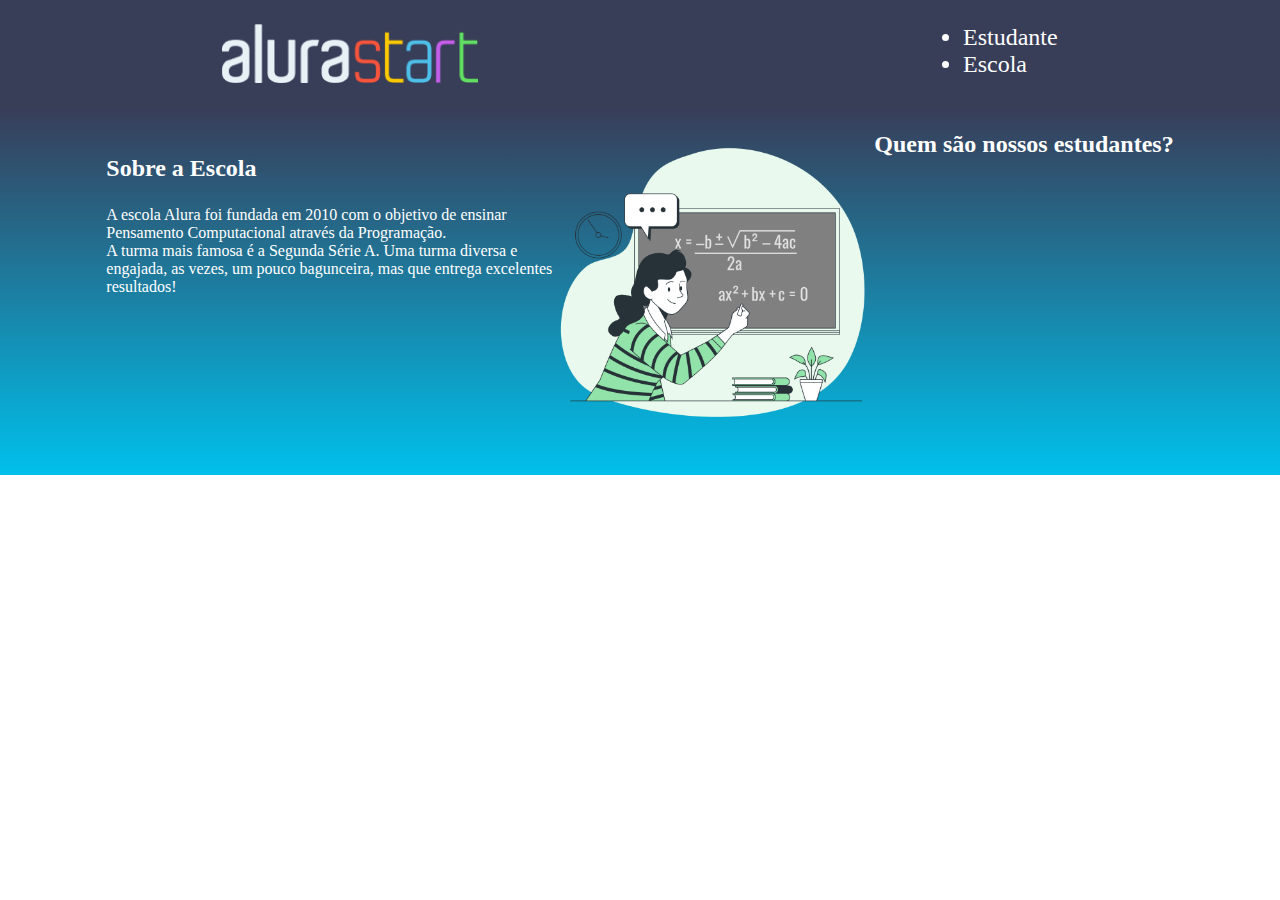
<file: index.html>
<!DOCTYPE html>
<html lang="en">
<head>
    <meta charset="UTF-8">
    <meta http-equiv="X-UA-Compatible" content="IE=edge">
    <meta name="viewport" content="width=device-width, initial-scale=1.0">
    <title>Document</title>
<link rel="stylesheet" href="Style.css">
<link rel="preconnect" href="https://fonts.googleapis.com">
<link rel="preconnect" href="https://fonts.gstatic.com" crossorigin>
<link href="https: //fonts.googleapis.com/css2?family= família= Poppins:wght@200;400;700 & stylesheet">

</head>
<body>
    <header class="cabecalho">
        <img class="cabecalho-imagem" src="Img/alurastart logo 1.png" alt="">
    <ul class=”cabecalho-lista-item”>
        <li class=”cabecalho-lista-item”>Estudante</li>
        <li class=”cabecalho-lista-item”>Escola</li>
        </ul></header>
<section class="escola" >
    <div class="escola-conteudo" >
            <h2 class="escola-titulo" >Sobre a Escola</h2>
            <p class=”escola-texto-um”> A escola Alura foi fundada em 2010 com o objetivo de ensinar Pensamento Computacional através da Programação.</p>
            <p class=”escola-texto-dois”> A turma mais famosa é a Segunda Série A. Uma turma diversa e engajada, as vezes, um pouco bagunceira, mas
que entrega excelentes resultados!</p> </div>
<img class="escola-imagem" src="Img/Formula-bro.png" alt=""> <section>
<section clas="estudante">
    <h2 class="estudantes_titulo">Quem são nossos estudantes?</h2>
</section>
</body>
</html>
</file>
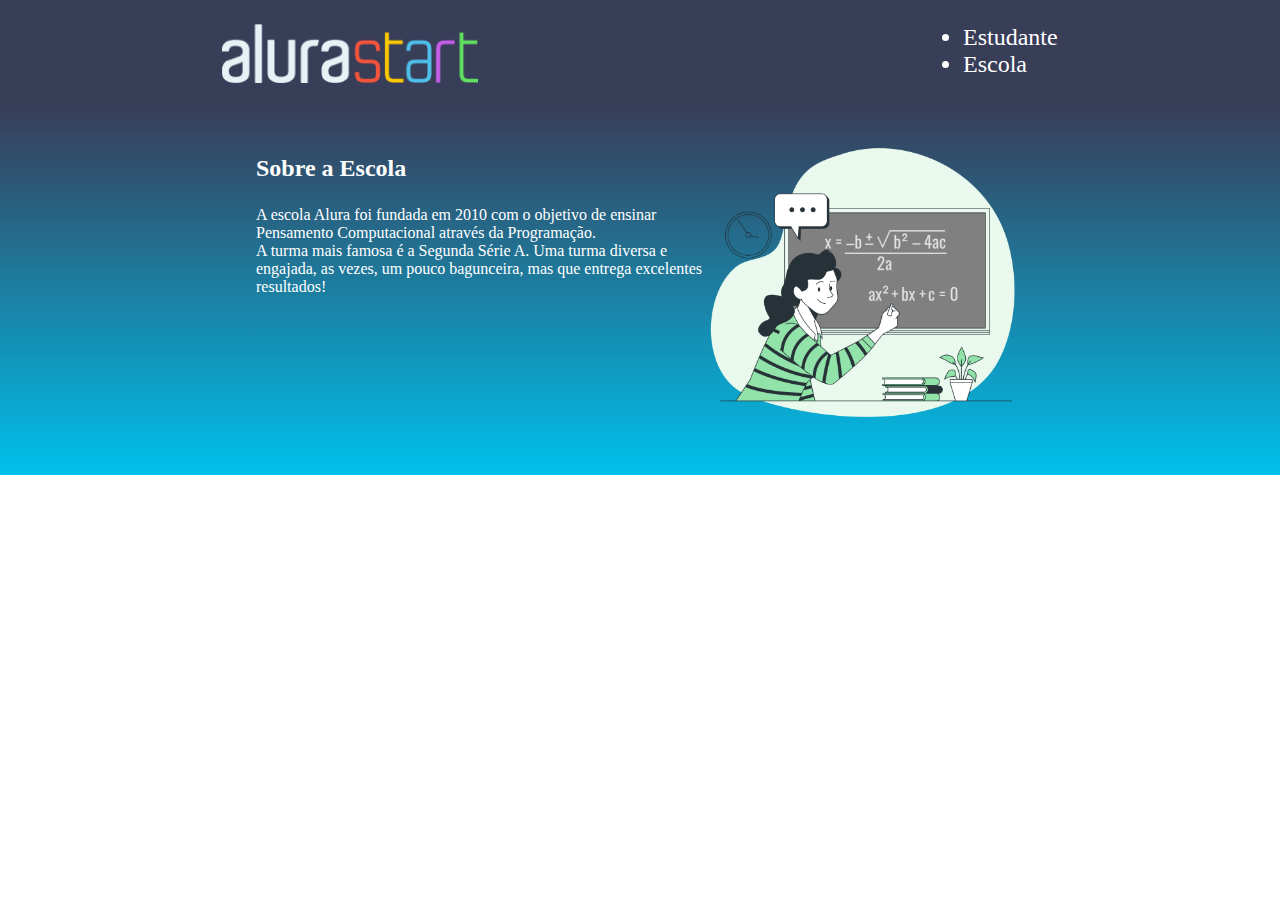
<file: site-escola 2/index.html>
<!DOCTYPE html>
<html lang="en">
<head>
    <meta charset="UTF-8">
    <meta http-equiv="X-UA-Compatible" content="IE=edge">
    <meta name="viewport" content="width=device-width, initial-scale=1.0">
    <title>Document</title>
<link rel="stylesheet" href="Style.css">

</head>
<body>
    <header class="cabecalho">
        <img class="cabecalho-imagem" src="Img/alurastart logo 1.png" alt="">
    <ul class=”cabecalho-lista-item”>
        <li class=”cabecalho-lista-item”>Estudante</li>
        <li class=”cabecalho-lista-item”>Escola</li>
        </ul></header>
<section class="escola" >
    <div class="escola-conteudo" >
            <h2 class="escola-titulo" >Sobre a Escola</h2>
            <p class=”escola-texto-um”> A escola Alura foi fundada em 2010 com o objetivo de ensinar Pensamento Computacional através da Programação.</p>
            <p class=”escola-texto-dois”> A turma mais famosa é a Segunda Série A. Uma turma diversa e engajada, as vezes, um pouco bagunceira, mas
que entrega excelentes resultados!</p> </div>
<img class="escola-imagem" src="Img/Formula-bro.png" alt=""> <section>

</body>
</html>
</file>
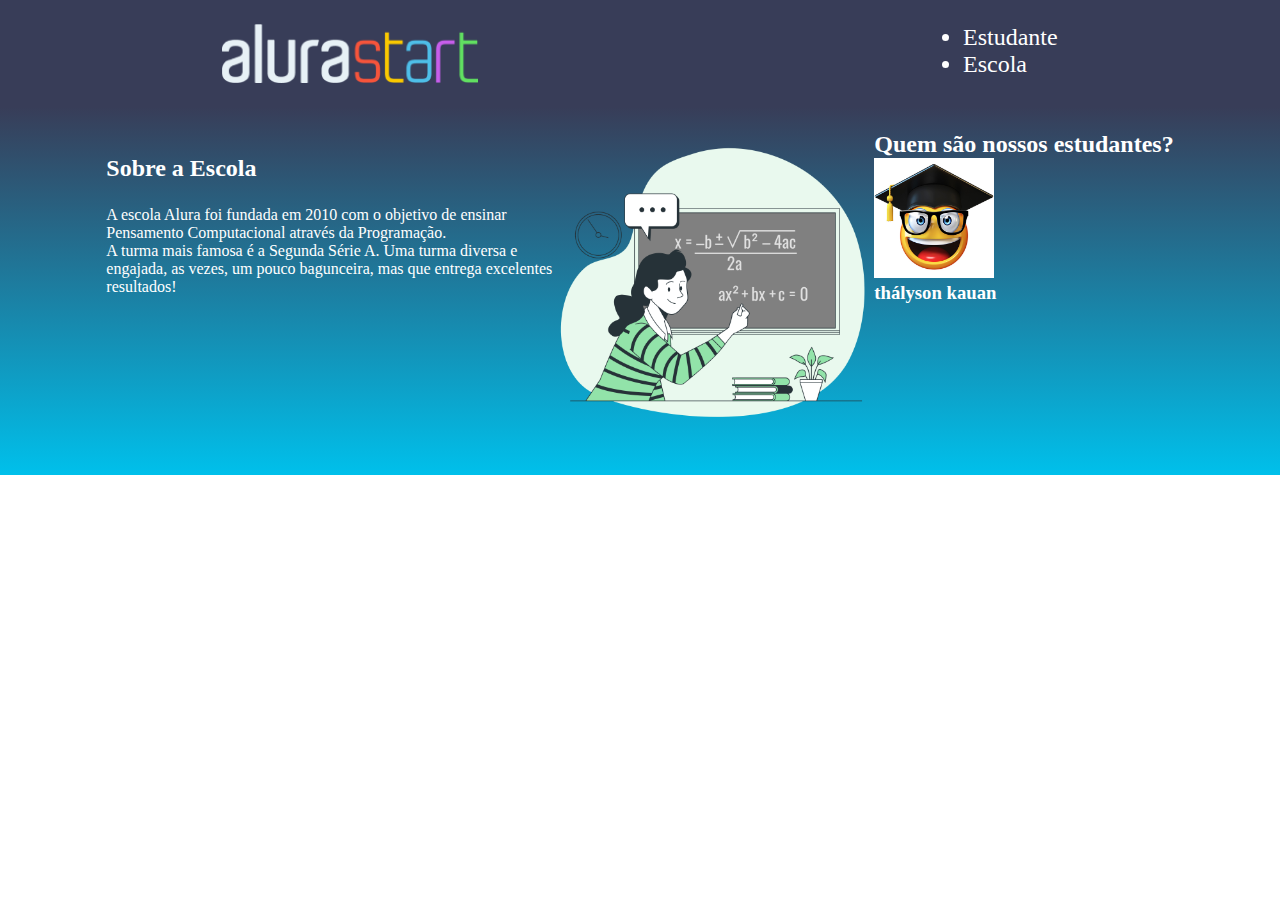
<file: site-escola-3-main/index.html>
<!DOCTYPE html>
<html lang="en">
<head>
    <meta charset="UTF-8">
    <meta http-equiv="X-UA-Compatible" content="IE=edge">
    <meta name="viewport" content="width=device-width, initial-scale=1.0">
    <title>Document</title>
<link rel="stylesheet" href="Style.css">
<link rel="preconnect" href="https://fonts.googleapis.com">
<link rel="preconnect" href="https://fonts.gstatic.com" crossorigin>
<link href="https: //fonts.googleapis.com/css2?family= família= Poppins:wght@200;400;700 & stylesheet">

</head>
<body>
    <header class="cabecalho">
        <img class="cabecalho-imagem" src="Img/alurastart logo 1.png" alt="">
    <ul class=”cabecalho-lista-item”>
        <li class=”cabecalho-lista-item”>Estudante</li>
        <li class=”cabecalho-lista-item”>Escola</li>
        </ul></header>
<section class="escola" >
    <div class="escola-conteudo" >
            <h2 class="escola-titulo" >Sobre a Escola</h2>
            <p class=”escola-texto-um”> A escola Alura foi fundada em 2010 com o objetivo de ensinar Pensamento Computacional através da Programação.</p>
            <p class=”escola-texto-dois”> A turma mais famosa é a Segunda Série A. Uma turma diversa e engajada, as vezes, um pouco bagunceira, mas
que entrega excelentes resultados!</p> </div>
<img class="escola-imagem" src="Img/Formula-bro.png" alt=""> <section>
<section clas="estudante">
    <h2 class="estudantes_titulo">Quem são nossos estudantes?</h2>
</section>
<img class="estudante-imagem" src="Img/estudante.jpg" alt="foto do estudante">
<h3>thályson kauan </h3>
</html>
</file>
<file: Style.css>
.cabecalho {
    background-color: #383D58;
    color: white;
    display: flex;
    justify-content: space-around;
    padding: 24px 0; font-size: 24px;
    }
    .cabecalho-imagem{ width: 20%;
    }
    .cabecalho-lista-item{display: inline;margin: 0 16px;
    }* {
        margin: 0;
        padding:}
  .escola-imagem {width:25%;} 
  .escola {
    background-image: linear-gradient(#383D58,#00c0eb);
    color: white;
    display:flex; 
    justify-content: center;
    padding: 24px 0;} 
    .escola-titulo {
        padding: 24px 0;
        }
    .escola-conteudo{width: 35%;
        }
</file>
<file: site-escola 2/Style.css>
.cabecalho {
    background-color: #383D58;
    color: white;
    display: flex;
    justify-content: space-around;
    padding: 24px 0; font-size: 24px;
    }
    .cabecalho-imagem{ width: 20%;
    }
    .cabecalho-lista-item{display: inline;margin: 0 16px;
    }* {
        margin: 0;
        padding:}
  .escola-imagem {width:25%;} 
  .escola {
    background-image: linear-gradient(#383D58,#00c0eb);
    color: white;
    display:flex; 
    justify-content: center;
    padding: 24px 0;} 
    .escola-titulo {
        padding: 24px 0;
        }
    .escola-conteudo{width: 35%;
        }
</file>
<file: site-escola-3-main/Style.css>
.cabecalho {
    background-color: #383D58;
    color: white;
    display: flex;
    justify-content: space-around;
    padding: 24px 0; font-size: 24px;
    }
    .cabecalho-imagem{ width: 20%;
    }
    .cabecalho-lista-item{display: inline;margin: 0 16px;
    }* {
        margin: 0;
        padding:}
  .escola-imagem {width:25%;} 
  .escola {
    background-image: linear-gradient(#383D58,#00c0eb);
    color: white;
    display:flex; 
    justify-content: center;
    padding: 24px 0;} 
    .escola-titulo {
        padding: 24px 0;
        }
    .escola-conteudo{width: 35%;
        }
        .estudante-imagem{
            width: 120px;
        }
</file>
